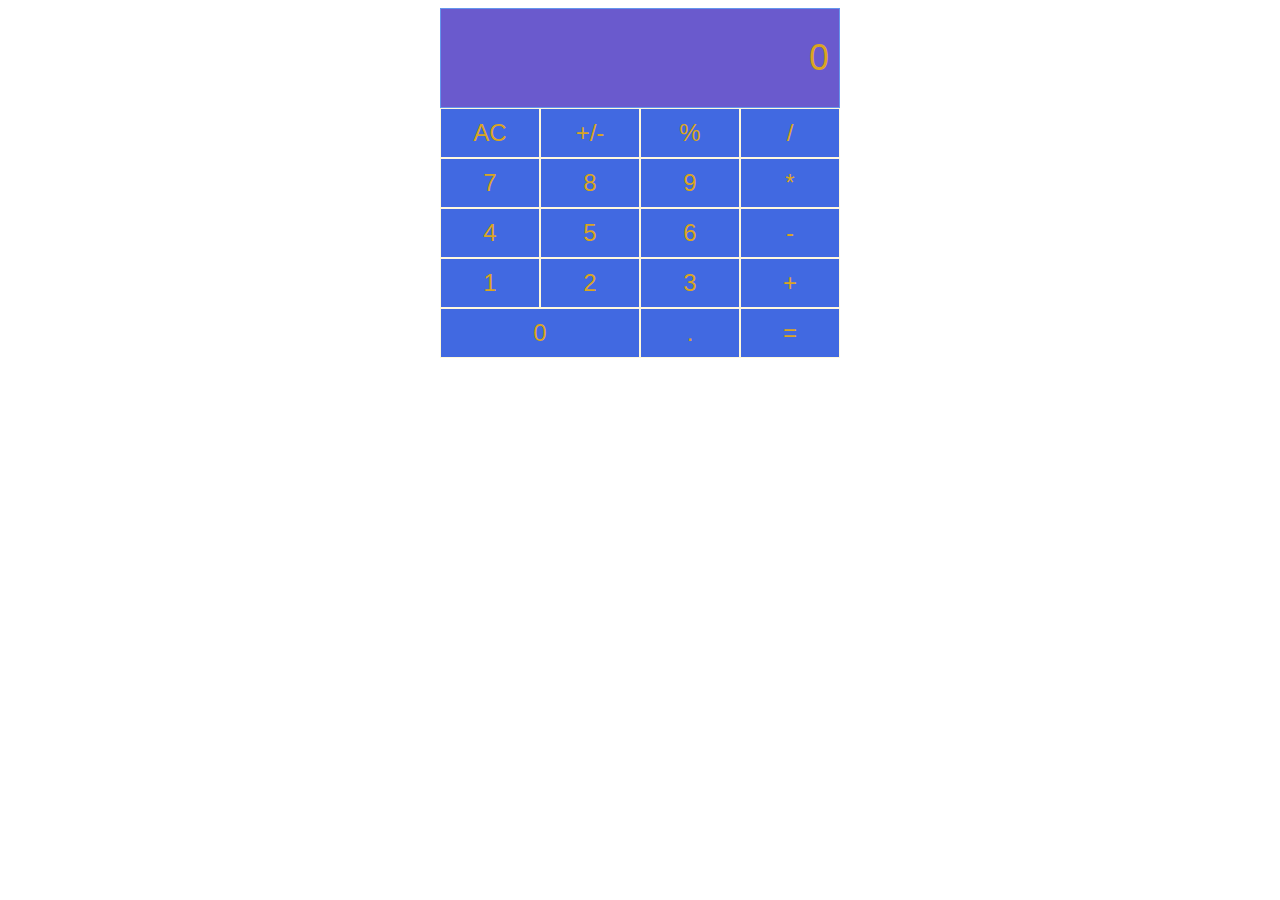
<file: calculadora-desafio/calculadora.html>
<!DOCTYPE html>
<html>

<head>
  <meta charset="UTF-8">
  <meta name="viewport" content="width=device-width, initial-scale=1">
  <title>Calculadora</title>
  <link rel="stylesheet" href="calculadora.css">
</head>
<body>
  
  <div class="conteiner">
    
    <div class="resul">
      0
    </div>
    
    <div class="buttons">
      <span class="button resetBtn">
        AC
      </span>
      <span class="button negative operator">
        +/-
      </span>
      <span class="button operator percent">
        %
      </span>
      <span class="button operator">
        /
      </span>
      <span class="button number">
        7
      </span>
      <span class="button number">
        8
      </span>
      <span class="button number">
        9
      </span>
      <span class="button operator">
        *
      </span>
      <span class="button number">
        4
      </span>
      <span class="button number">
        5
      </span>
      <span class="button number">
        6
      </span>
      <span class="button operator">
        -
      </span>
      <span class="button number">
        1
      </span>
      <span class="button number">
        2
      </span>
      <span class="button number">
        3
      </span>
      <span class="button operator">
        +
      </span>
      <span class="button number zero">
        0
      </span>
      <span class="button number dot">
        .
      </span>
      <span class="button operator">
        =
      </span>
    </div>
    
  </div>
  
  
  
</body>
       <script src="calculadora.js">calculadora.js</script>
</html>
</file>
<file: calculadora-desafio/calculadora.css>
* {
  box-sizing: border-box;
  font-family: Verdana, Geneva, Tahoma, sans-serif;
  color: goldenrod;
}

body {
  display: flex;
  justify-content: center;
  align-items: flex-start;
}

.conteiner {
  display: flex;
  flex-wrap: wrap;
  min-width: 400px;
}

.buttons, .resul {
  display: flex;
  flex-wrap: wrap;
  flex: 0 1 100%;
}

.resul {
  height: 100px;
  border: 1px solid cornflowerblue;
  justify-content: flex-end;
  align-items: center;
  background-color: slateblue;
  padding: 10px;
  font-size: 36px;
  
  transition: 0.5s;
}

.resul:hover {
  background: rgb(127, 113, 210);
}

.button {
  display: flex;
  flex: 0 1 25%;
  justify-content: center;
  align-items: center;
  border: 1px solid cornsilk;
  cursor: pointer;
  background: royalblue;
  font-size: 24px;
  transition: 0.5s;
  
  height: 50px;
}

.button:hover {
  background: cornflowerblue;
}

.zero {
  flex-grow: 2;
}
</file>
